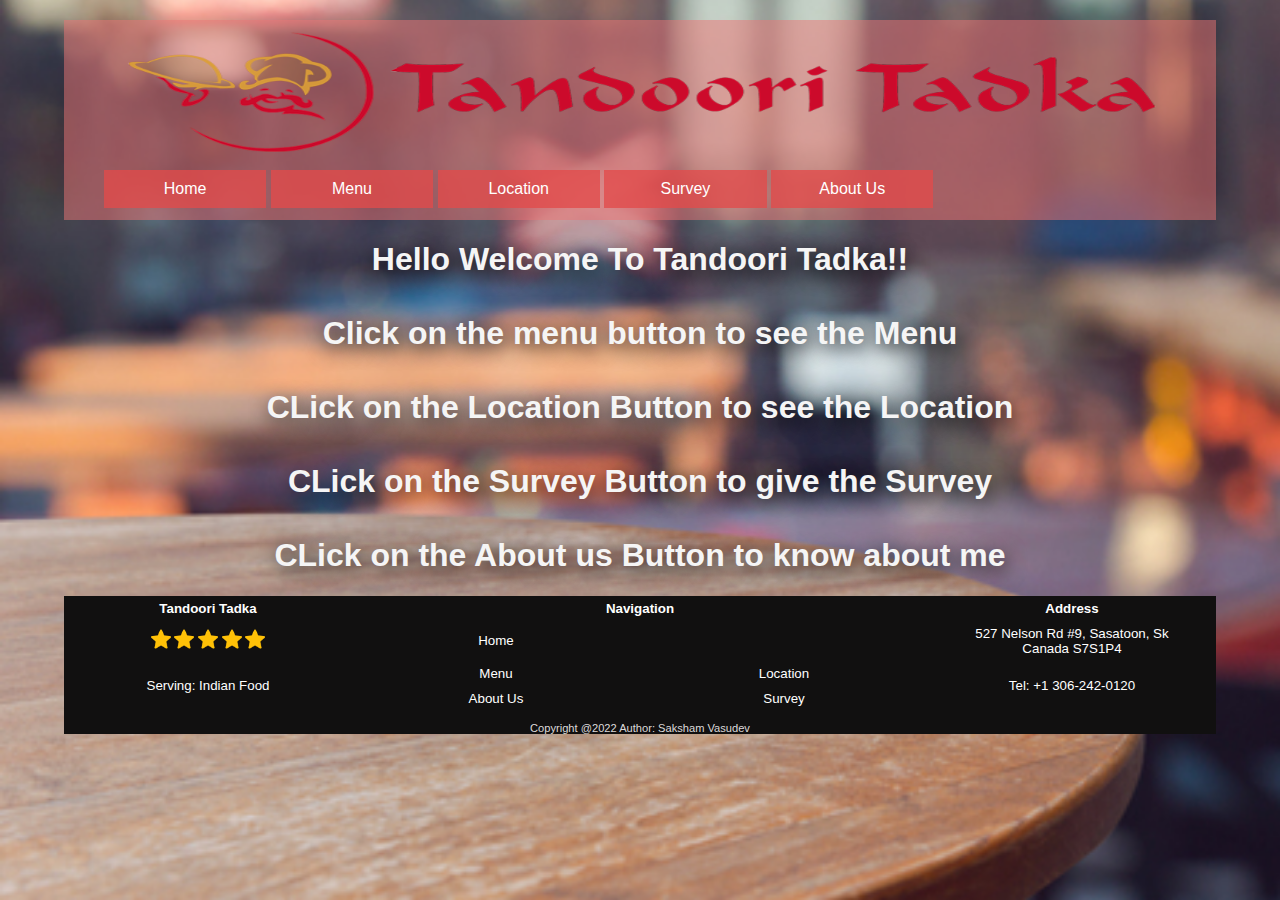
<file: index.html>
<!DOCTYPE html>
<html lang="en">
<head>
    <meta charset="UTF-8">
    <meta http-equiv="X-UA-Compatible" content="IE=edge">
    <meta name="viewport" content="width=device-width, initial-scale=1.0">
    <title>Tandoori Tadka - Home</title>
    <link rel="stylesheet" href="css/style.css">
    <script src="javascript/script.js"></script>
</head>
<body>
    <header>
        <nav>
            <div class="navBar">
                <img src="Images/logo.png" alt="logo" class="logo">
                <ul class="navigation">
                    <li><a href="index.html" class="linksTop">Home</a></li>
                    <li><a href="menu.html" class="linksTop">Menu</a></li>
                    <!-- <li><a href="review.html" class="linksTop">Reviews</a></li> -->
                    <li><a href="location.html" class="linksTop">Location</a></li>
                    <li><a href="survey.html" class="linksTop">Survey</a></li>
                    <li><a href="aboutUs.html" class="linksTop">About Us</a></li>
                </ul>
            </div>
        </nav>
    </header>
    <h1 class="hello">
        Hello Welcome To Tandoori Tadka!!<br><br>
        Click on the menu button to see the Menu<br><br>
        CLick on the Location Button to see the Location<br><br>
        CLick on the Survey Button to give the Survey<br><br>
        CLick on the About us Button to know about me
    </h1>
    <footer>
        <table class="divide">
            <tr>
                <th>Tandoori Tadka</th>
                <th colspan="2">Navigation</th>
                <th>Address</th>
            </tr>
            <tr>
                <td>
                    <img src="Images/star.png" alt="star" class="star">
                    <img src="Images/star.png" alt="star" class="star">
                    <img src="Images/star.png" alt="star" class="star">
                    <img src="Images/star.png" alt="star" class="star">
                    <img src="Images/star.png" alt="star" class="star">
                </td>
                <td><a href="index.html" class="linksDown">Home</a></td>
                <td></td>
                <td>527 Nelson Rd #9, Sasatoon, Sk <br>Canada S7S1P4</td>
            </tr>
            <tr>
                <td rowspan="2">Serving: Indian Food</td>
                <td><a href="menu.html" class="linksDown">Menu</a></td>
                <td><a href="location.html" class="linksDown">Location</a></td>
                <td rowspan="2">Tel: <a href="tel:+13062420120">+1 306-242-0120</a></td>
            </tr>
            <tr>
                <td><a href="aboutUs.html" class="linksDown">About Us</a></td>
                <td><a href="survey.html" class="linksDown">Survey</a></td>
            </tr>

        </table>
        <p>Copyright @2022 Author: Saksham Vasudev</p>
    </footer>
</body>
</html>
</file>
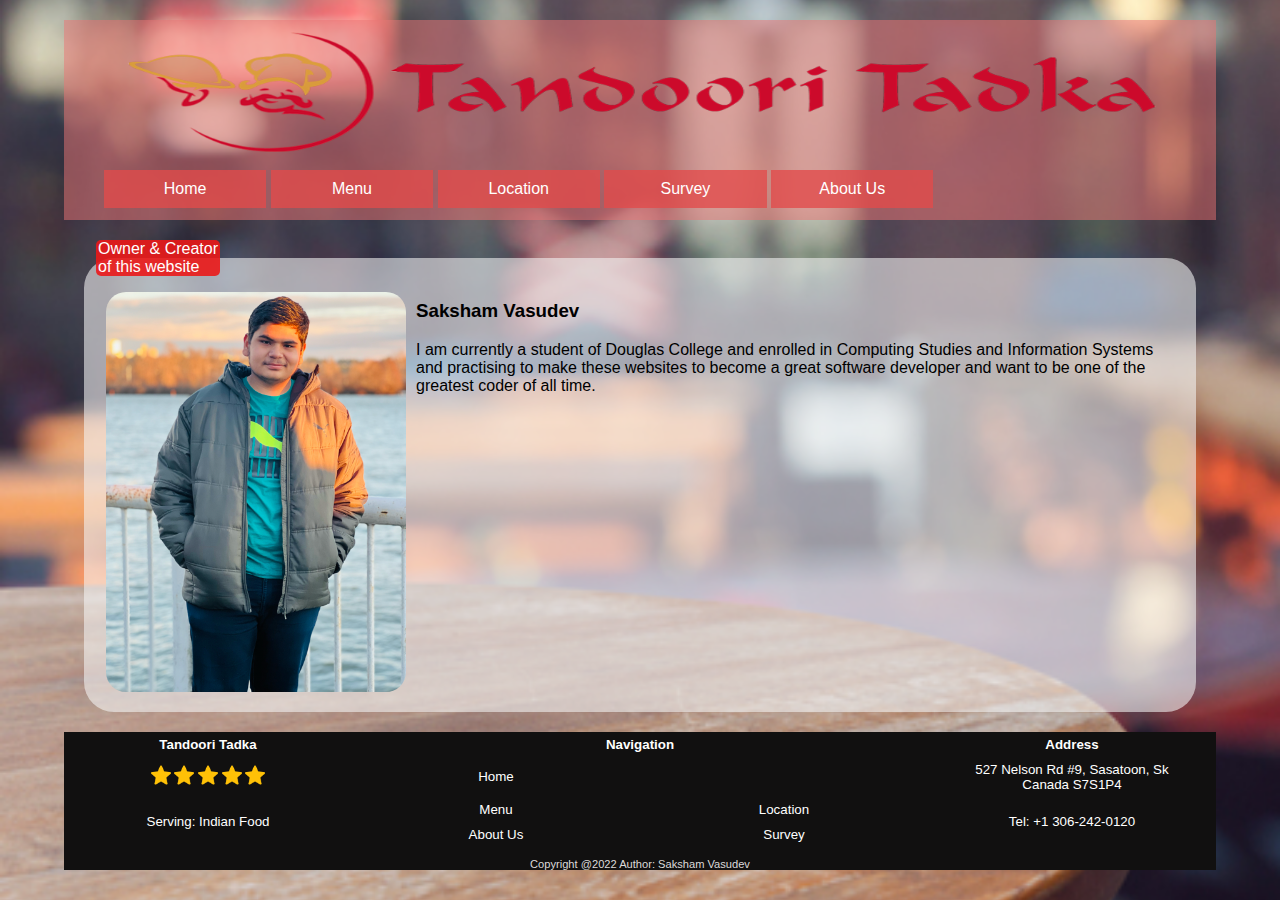
<file: aboutUs.html>
<!DOCTYPE html>
<html lang="en">
<head>
    <meta charset="UTF-8">
    <meta http-equiv="X-UA-Compatible" content="IE=edge">
    <meta name="viewport" content="width=device-width, initial-scale=1.0">
    <title>Tandoori Tadka - About Us</title>
    <link rel="stylesheet" href="css/style.css">
    <link rel="stylesheet" href="css/aboutUs.css">
    <script src="javascript/script.js"></script>
</head>
<body>
    <header>
        <nav>
            <div class="navBar">
                <img src="Images/logo.png" alt="logo" class="logo">
                <ul class="navigation">
                    <li><a href="index.html" class="linksTop">Home</a></li>
                    <li><a href="menu.html" class="linksTop">Menu</a></li>
                    <!-- <li><a href="review.html" class="linksTop">Reviews</a></li> -->
                    <li><a href="location.html" class="linksTop">Location</a></li>
                    <li><a href="survey.html" class="linksTop">Survey</a></li>
                    <li><a href="aboutUs.html" class="linksTop">About Us</a></li>
                </ul>
            </div>
        </nav>
    </header>
    <section>
        <fieldset>
            <legend>Owner & Creator <br>of this website</legend>
            <img src="Images/Saksham.png" alt="owner" class="profile">
            <h3>Saksham Vasudev</h3>
            <p>I am currently a student of Douglas College and enrolled in Computing Studies and Information Systems and practising to make these websites to become a great software developer and want to be one of the greatest coder of all time.</p>
        </fieldset>
    </section>
    <footer>
        <table class="divide">
            <tr>
                <th>Tandoori Tadka</th>
                <th colspan="2">Navigation</th>
                <th>Address</th>
            </tr>
            <tr>
                <td>
                    <img src="Images/star.png" alt="star" class="star">
                    <img src="Images/star.png" alt="star" class="star">
                    <img src="Images/star.png" alt="star" class="star">
                    <img src="Images/star.png" alt="star" class="star">
                    <img src="Images/star.png" alt="star" class="star">
                </td>
                <td><a href="index.html" class="linksDown">Home</a></td>
                <td></td>
                <td>527 Nelson Rd #9, Sasatoon, Sk <br>Canada S7S1P4</td>
            </tr>
            <tr>
                <td rowspan="2">Serving: Indian Food</td>
                <td><a href="menu.html" class="linksDown">Menu</a></td>
                <td><a href="location.html" class="linksDown">Location</a></td>
                <td rowspan="2">Tel: <a href="tel:+13062420120">+1 306-242-0120</a></td>
            </tr>
            <tr>
                <td><a href="aboutUs.html" class="linksDown">About Us</a></td>
                <td><a href="survey.html" class="linksDown">Survey</a></td>
            </tr>

        </table>
        <p>Copyright @2022 Author: Saksham Vasudev</p>
    </footer>
</body>
</html>
</file>
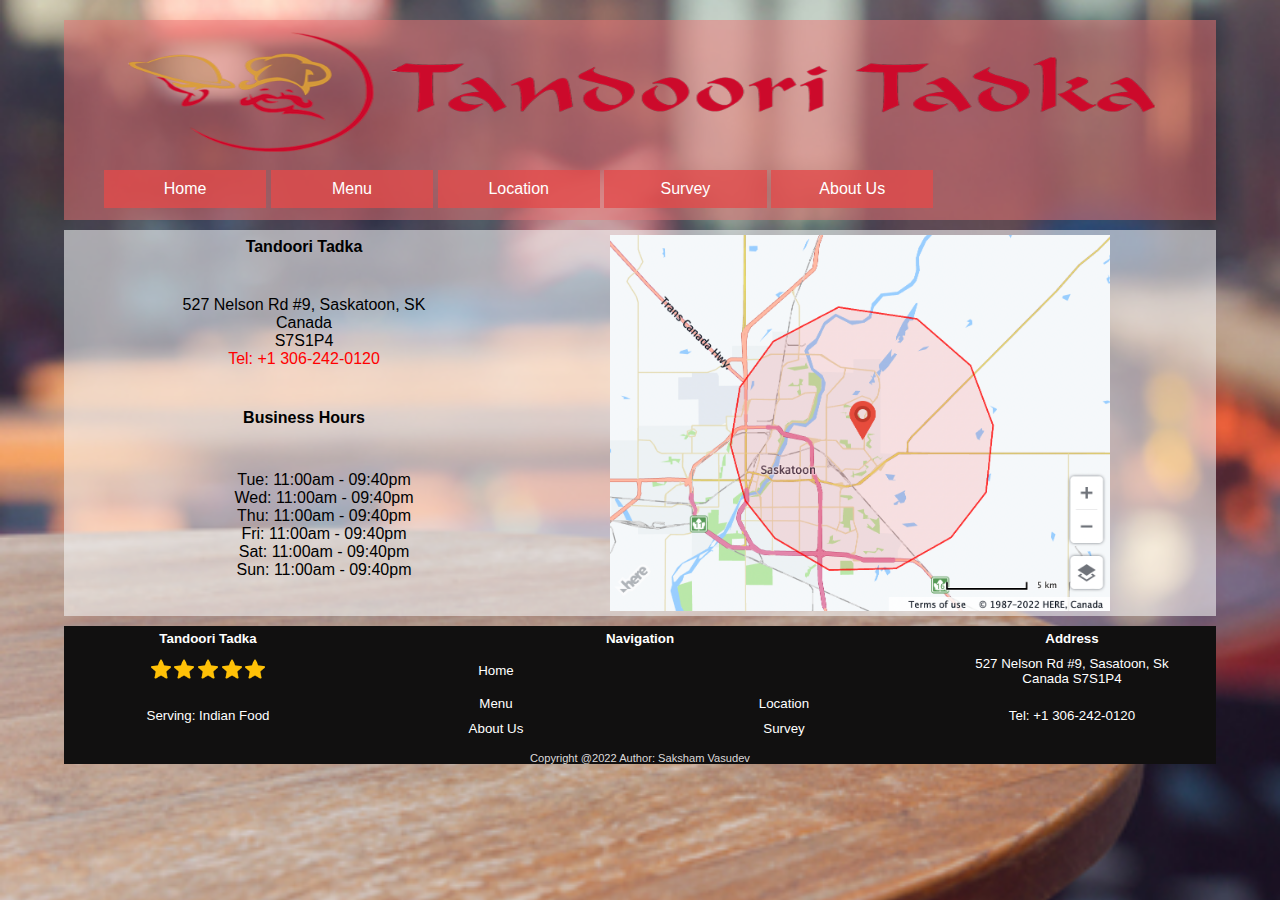
<file: location.html>
<!DOCTYPE html>
<html lang="en">
<head>
    <meta charset="UTF-8">
    <meta http-equiv="X-UA-Compatible" content="IE=edge">
    <meta name="viewport" content="width=device-width, initial-scale=1.0">
    <title>Tandoori Tadka - Location</title>
    <link rel="stylesheet" href="css/style.css">
    <script src="javascript/script.js"></script>
    <link  rel="stylesheet" href="css/location.css">
</head>
<body>
    <header>
        <nav>
            <div class="navBar">
                <img src="Images/logo.png" alt="logo" class="logo">
                <ul class="navigation">
                    <li><a href="index.html" class="linksTop">Home</a></li>
                    <li><a href="menu.html" class="linksTop">Menu</a></li>
                    <!-- <li><a href="review.html" class="linksTop">Reviews</a></li> -->
                    <li><a href="location.html" class="linksTop">Location</a></li>
                    <li><a href="survey.html" class="linksTop">Survey</a></li>
                    <li><a href="aboutUs.html" class="linksTop">About Us</a></li>
                </ul>
            </div>
        </nav>
    </header>

    <article>
        <table class="tableLocation">
           <tr>
               <th>Tandoori Tadka</th>
               <th rowspan="5"><img src="Images/location.png" alt="location" class="location"></th>
           </tr>
           <tr>
               <td class="address"><p>527 Nelson Rd #9, Saskatoon, SK<br>Canada<br>S7S1P4<br><a href="tel:+13062420120" class="phone">Tel: +1 306-242-0120</a></p></td>
           </tr>
           <tr></tr>
           <tr>
               <th>Business Hours</th>
           </tr>
           <tr>
               <td>
                   <ul class="dates">
                       <li class="date">Tue: 11:00am - 09:40pm</li>
                       <li class="date">Wed: 11:00am - 09:40pm</li>
                       <li class="date">Thu: 11:00am - 09:40pm</li>
                       <li class="date">Fri: 11:00am - 09:40pm</li>
                       <li class="date">Sat: 11:00am - 09:40pm</li>
                       <li class="date">Sun: 11:00am - 09:40pm</li>
                   </ul>
               </td>
           </tr>
        </table>
    </article>



    <footer>
        <table class="divide">
            <tr>
                <th>Tandoori Tadka</th>
                <th colspan="2">Navigation</th>
                <th>Address</th>
            </tr>
            <tr>
                <td>
                    <img src="Images/star.png" alt="star" class="star">
                    <img src="Images/star.png" alt="star" class="star">
                    <img src="Images/star.png" alt="star" class="star">
                    <img src="Images/star.png" alt="star" class="star">
                    <img src="Images/star.png" alt="star" class="star">
                </td>
                <td><a href="index.html" class="linksDown">Home</a></td>
                <td></td>
                <td>527 Nelson Rd #9, Sasatoon, Sk <br>Canada S7S1P4</td>
            </tr>
            <tr>
                <td rowspan="2">Serving: Indian Food</td>
                <td><a href="menu.html" class="linksDown">Menu</a></td>
                <td><a href="location.html" class="linksDown">Location</a></td>
                <td rowspan="2">Tel: <a href="tel:+13062420120">+1 306-242-0120</a></td>
            </tr>
            <tr>
                <td><a href="aboutUs.html" class="linksDown">About Us</a></td>
                <td><a href="survey.html" class="linksDown">Survey</a></td>
            </tr>

        </table>
        <p>Copyright @2022 Author: Saksham Vasudev</p>
    </footer>
</body>
</html>
</file>
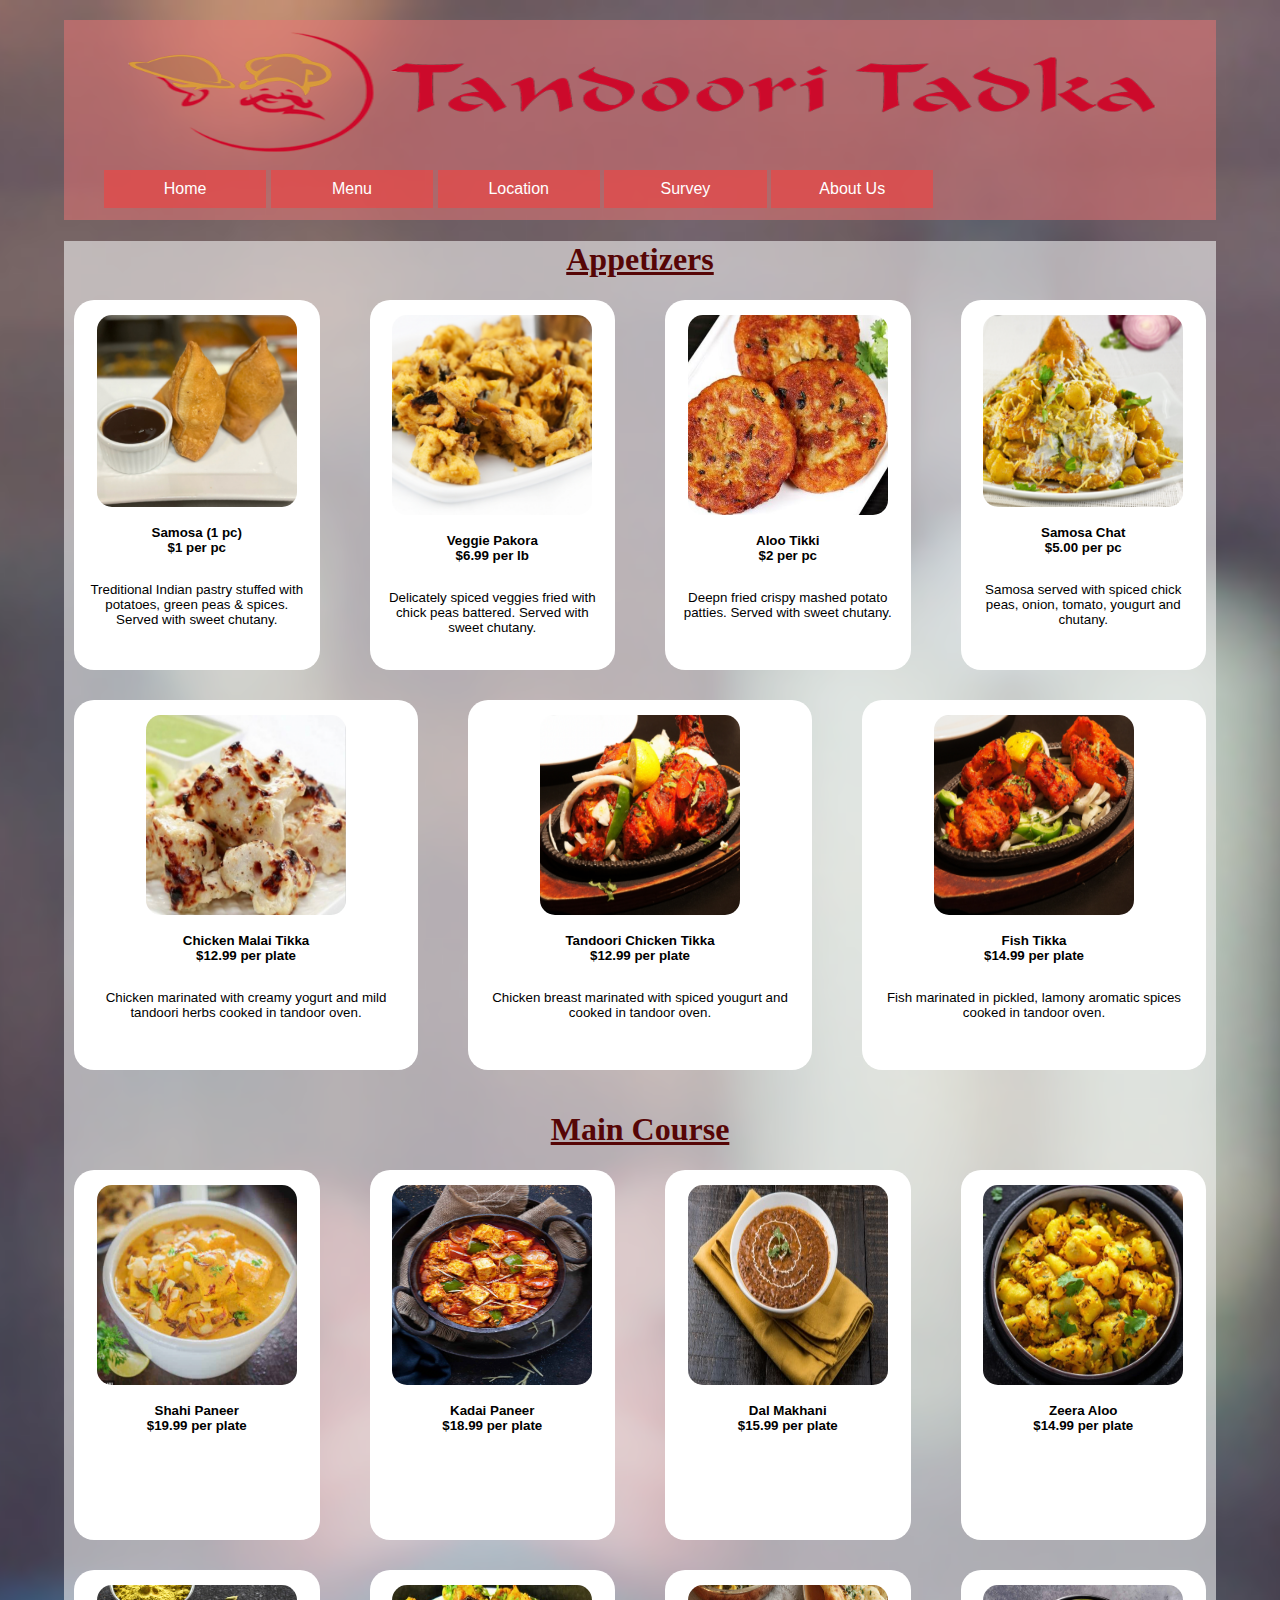
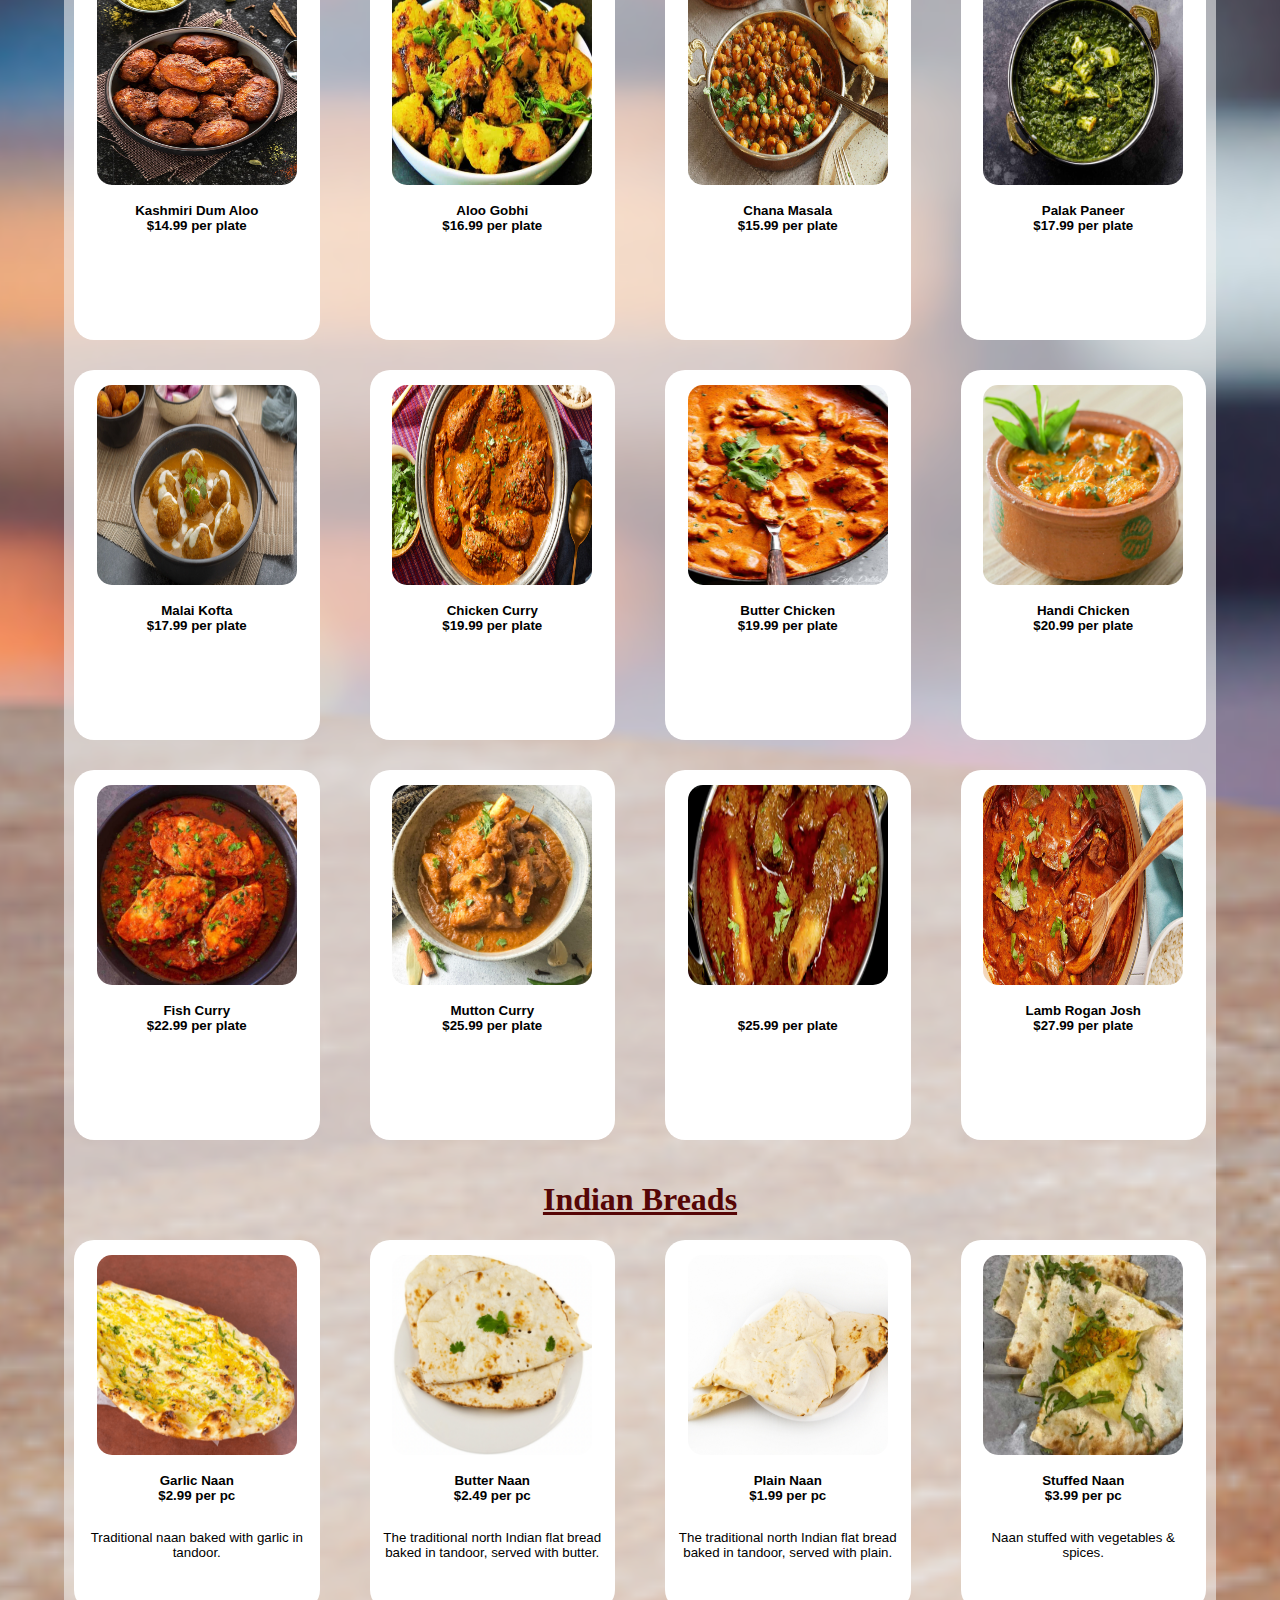
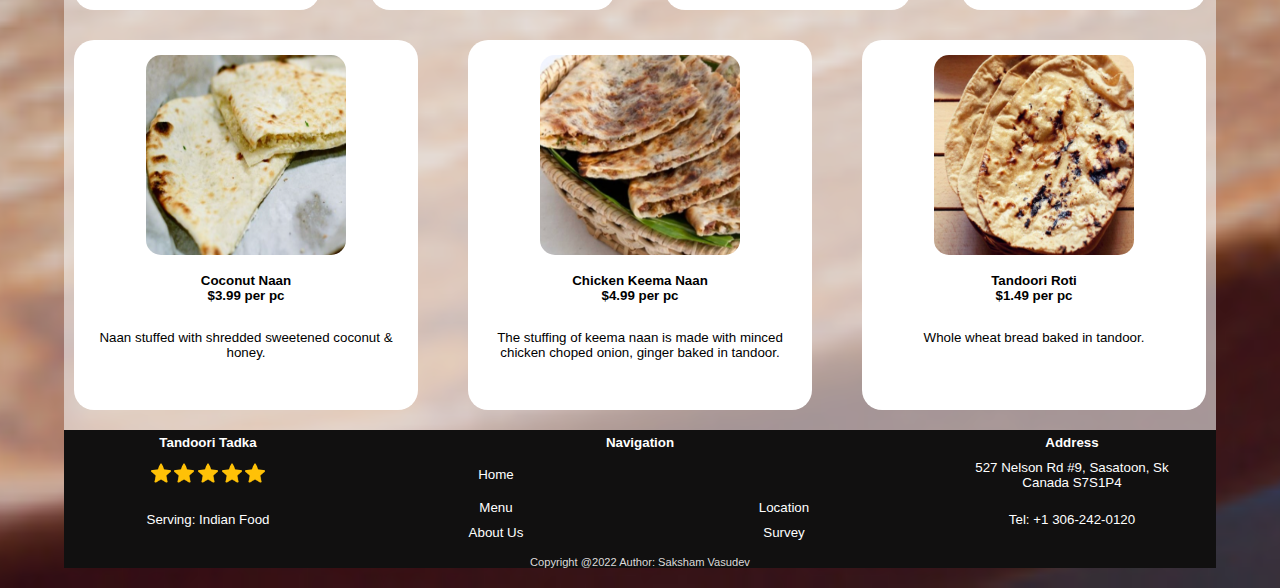
<file: menu.html>
<!DOCTYPE html>
<html lang="en">
<head>
    <meta charset="UTF-8">
    <meta http-equiv="X-UA-Compatible" content="IE=edge">
    <meta name="viewport" content="width=device-width, initial-scale=1.0">
    <title>Tandoori Tadka - Menu</title>
    <link rel="stylesheet" href="css/style.css">
    <script src="javascript/script.js"></script>
    <link rel="stylesheet" href="css/menu.css">
</head>
<body>
    <header>
        <nav>
            <div class="navBar">
                <img src="Images/logo.png" alt="logo" class="logo">
                <ul class="navigation">
                    <li><a href="index.html" class="linksTop">Home</a></li>
                    <li><a href="menu.html" class="linksTop">Menu</a></li>
                    <!-- <li><a href="review.html" class="linksTop">Reviews</a></li> -->
                    <li><a href="location.html" class="linksTop">Location</a></li>
                    <li><a href="survey.html" class="linksTop">Survey</a></li>
                    <li><a href="aboutUs.html" class="linksTop">About Us</a></li>
                </ul>
            </div>
        </nav>
    </header>
    <article>
        <h1 class="main">Appetizers</h1>
        <div class="dish">
            <form>
               
                <fieldset class="foodBox">
                    <img src="Images/samosa.png" alt="samosa" class="food">
                    <h3 class="foodHeading">Samosa (1 pc)<br>$1 per pc</h3>
                    <p class="foodDesc">Treditional Indian pastry stuffed with potatoes, green peas & spices. Served with sweet chutany.</p>
                </fieldset>
                <fieldset class="foodBox">
                    <img src="Images/veggiePakora.png" alt="pakora" class="food">
                    <h3 class="foodHeading">Veggie Pakora<br>$6.99 per lb</h3>
                    <p class="foodDesc">Delicately spiced veggies fried with chick peas battered. Served with sweet chutany.</p>
                </fieldset>
                <fieldset class="foodBox">
                    <img src="Images/alooTikki.png" alt="alooTikki" class="food">
                    <h3 class="foodHeading">Aloo Tikki<br>$2 per pc</h3>
                    <p class="foodDesc">Deepn fried crispy mashed potato patties. Served with sweet chutany.</p>
                </fieldset>
                <fieldset class="foodBox">
                    <img src="Images/samosaChaat.png" alt="samosaChaat" class="food">
                    <h3 class="foodHeading">Samosa Chat<br>$5.00 per pc</h3>
                    <p class="foodDesc">Samosa served with spiced chick peas, onion, tomato, yougurt and chutany.</p>
                </fieldset>
                <fieldset class="foodBox">
                    <img src="Images/chickenMalai.png" alt="chickenMalai" class="food">
                    <h3 class="foodHeading">Chicken Malai Tikka<br>$12.99 per plate</h3>
                    <p class="foodDesc">Chicken marinated with creamy yogurt and mild tandoori herbs cooked in tandoor oven.</p>
                </fieldset>
                <fieldset class="foodBox">
                    <img src="Images/chickenTandoori.png" alt="chickenTandoori" class="food">
                    <h3 class="foodHeading">Tandoori Chicken Tikka<br>$12.99 per plate</h3>
                    <p class="foodDesc">Chicken breast marinated with spiced yougurt and cooked in tandoor oven.</p>
                </fieldset>
                <fieldset class="foodBox">
                    <img src="Images/fishTikka.png" alt="fishTikka" class="food">
                    <h3 class="foodHeading">Fish Tikka<br>$14.99 per plate</h3>
                    <p class="foodDesc">Fish marinated in pickled, lamony aromatic spices cooked in tandoor oven.</p>
                </fieldset>
            </form>
            <h1 class="main">Main Course</h1>
            <form>
                <fieldset class="foodBox">
                    <img src="Images/shahiPaneer.png" alt="shahiPaneer" class="food">
                    <h3 class="foodHeading">Shahi Paneer<br>$19.99 per plate</h3>
                    <p class="foodDesc"></p>
                </fieldset>
                <fieldset class="foodBox">
                    <img src="Images/kadaiPaneer.png" alt="kadaiPaneer" class="food">
                    <h3 class="foodHeading">Kadai Paneer<br>$18.99 per plate</h3>
                    <p class="foodDesc"></p>
                </fieldset>
                <fieldset class="foodBox">
                    <img src="Images/dalMakhani.png" alt="dalMakhani" class="food">
                    <h3 class="foodHeading">Dal Makhani<br>$15.99 per plate</h3>
                    <p class="foodDesc"></p>
                </fieldset>
                <fieldset class="foodBox">
                    <img src="Images/zeeraAloo.png" alt="zeeraAloo" class="food">
                    <h3 class="foodHeading">Zeera Aloo<br>$14.99 per plate</h3>
                    <p class="foodDesc"></p>
                </fieldset>
                <fieldset class="foodBox">
                    <img src="Images/kashmiriDumAloo.png" alt="kashmiriDumAloo" class="food">
                    <h3 class="foodHeading">Kashmiri Dum Aloo<br>$14.99 per plate</h3>
                    <p class="foodDesc"></p>
                </fieldset>
                <fieldset class="foodBox">
                    <img src="Images/alooGobhi.png" alt="alooGobhi" class="food">
                    <h3 class="foodHeading">Aloo Gobhi<br>$16.99 per plate</h3>
                    <p class="foodDesc"></p>
                </fieldset>
                <fieldset class="foodBox">
                    <img src="Images/chanaMasala.png" alt="chanaMasala" class="food">
                    <h3 class="foodHeading">Chana Masala<br>$15.99 per plate</h3>
                    <p class="foodDesc"></p>
                </fieldset>
                <fieldset class="foodBox">
                    <img src="Images/palakPaneer.png" alt="palakPaneer" class="food">
                    <h3 class="foodHeading">Palak Paneer<br>$17.99 per plate</h3>
                    <p class="foodDesc"></p>
                </fieldset>
                <fieldset class="foodBox">
                    <img src="Images/malaiKofta.png" alt="malaiKofta" class="food">
                    <h3 class="foodHeading">Malai Kofta<br>$17.99 per plate</h3>
                    <p class="foodDesc"></p>
                </fieldset>
                <fieldset class="foodBox">
                    <img src="Images/chickenCurry.png" alt="chickenCurry" class="food">
                    <h3 class="foodHeading">Chicken Curry<br>$19.99 per plate</h3>
                    <p class="foodDesc"></p>
                </fieldset>
                <fieldset class="foodBox">
                    <img src="Images/butterChicken.png" alt="butterChicken" class="food">
                    <h3 class="foodHeading">Butter Chicken<br>$19.99 per plate</h3>
                    <p class="foodDesc"></p>
                </fieldset>
                <fieldset class="foodBox">
                    <img src="Images/handiChicken.png" alt="handiChicken" class="food">
                    <h3 class="foodHeading">Handi Chicken<br>$20.99 per plate</h3>
                    <p class="foodDesc"></p>
                </fieldset>
                <fieldset class="foodBox">
                    <img src="Images/fishCurry.png" alt="fishCurry" class="food">
                    <h3 class="foodHeading">Fish Curry<br>$22.99 per plate</h3>
                    <p class="foodDesc"></p>
                </fieldset>
                <fieldset class="foodBox">
                    <img src="Images/muttonCurry.png" alt="muttonCurry" class="food">
                    <h3 class="foodHeading">Mutton Curry<br>$25.99 per plate</h3>
                    <p class="foodDesc"></p>
                </fieldset>
                <fieldset class="foodBox">
                    <img src="Images/muttonKorma.png" alt="muttonKorma" class="food">
                    <h3 class="foodHeading"><br>$25.99 per plate</h3>
                    <p class="foodDesc"></p>
                </fieldset>
                <fieldset class="foodBox">
                    <img src="Images/roganJosh.png" alt="roganJosh" class="food">
                    <h3 class="foodHeading">Lamb Rogan Josh<br>$27.99 per plate</h3>
                    <p class="foodDesc"></p>
                </fieldset>
            </form>
            <h1 class="main">Indian Breads</h1>
            <form>
                <fieldset class="foodBox">
                    <img src="Images/garlicNaan.png" alt="garlicNaan" class="food">
                    <h3 class="foodHeading">Garlic Naan<br>$2.99 per pc</h3>
                    <p class="foodDesc">Traditional naan baked with garlic in tandoor.</p>
                </fieldset>
                <fieldset class="foodBox">
                    <img src="Images/butterNaan.png" alt="butterNaan" class="food">
                    <h3 class="foodHeading">Butter Naan<br>$2.49 per pc</h3>
                    <p class="foodDesc">The traditional north Indian flat bread baked in tandoor, served with butter.</p>
                </fieldset>
                <fieldset class="foodBox">
                    <img src="Images/plainNaan.png" alt="plainNaan" class="food">
                    <h3 class="foodHeading">Plain Naan<br>$1.99 per pc</h3>
                    <p class="foodDesc">The traditional north Indian flat bread baked in tandoor, served with plain.</p>
                </fieldset>
                <fieldset class="foodBox">
                    <img src="Images/stuffedNaan.png" alt="stuffedNaan" class="food">
                    <h3 class="foodHeading">Stuffed Naan<br>$3.99 per pc</h3>
                    <p class="foodDesc">Naan stuffed with vegetables & spices.</p>
                </fieldset>
                <fieldset class="foodBox">
                    <img src="Images/coconutNaan.png" alt="coconutNaan" class="food">
                    <h3 class="foodHeading">Coconut Naan<br>$3.99 per pc</h3>
                    <p class="foodDesc">Naan stuffed with shredded sweetened coconut & honey.</p>
                </fieldset>
                <fieldset class="foodBox">
                    <img src="Images/chickenNaan.png" alt="chickenNaan" class="food">
                    <h3 class="foodHeading">Chicken Keema Naan<br>$4.99 per pc</h3>
                    <p class="foodDesc">The stuffing of keema naan is made with minced chicken choped onion, ginger baked in tandoor.</p>
                </fieldset>
                <fieldset class="foodBox">
                    <img src="Images/tandooriRoti.png" alt="tandooriRoti" class="food">
                    <h3 class="foodHeading">Tandoori Roti<br>$1.49 per pc</h3>
                    <p class="foodDesc">Whole wheat bread baked in tandoor.</p>
                </fieldset>
            </form>
        </div>
    </article>



    <footer>
        <table class="divide">
            <tr>
                <th>Tandoori Tadka</th>
                <th colspan="2">Navigation</th>
                <th>Address</th>
            </tr>
            <tr>
                <td>
                    <img src="Images/star.png" alt="star" class="star">
                    <img src="Images/star.png" alt="star" class="star">
                    <img src="Images/star.png" alt="star" class="star">
                    <img src="Images/star.png" alt="star" class="star">
                    <img src="Images/star.png" alt="star" class="star">
                </td>
                <td><a href="index.html" class="linksDown">Home</a></td>
                <td></td>
                <td>527 Nelson Rd #9, Sasatoon, Sk <br>Canada S7S1P4</td>
            </tr>
            <tr>
                <td rowspan="2">Serving: Indian Food</td>
                <td><a href="menu.html" class="linksDown">Menu</a></td>
                <td><a href="location.html" class="linksDown">Location</a></td>
                <td rowspan="2">Tel: <a href="tel:+13062420120">+1 306-242-0120</a></td>
            </tr>
            <tr>
                <td><a href="aboutUs.html" class="linksDown">About Us</a></td>
                <td><a href="survey.html" class="linksDown">Survey</a></td>
            </tr>

        </table>
        <p>Copyright @2022 Author: Saksham Vasudev</p>
    </footer>
</body>
</html>
</file>
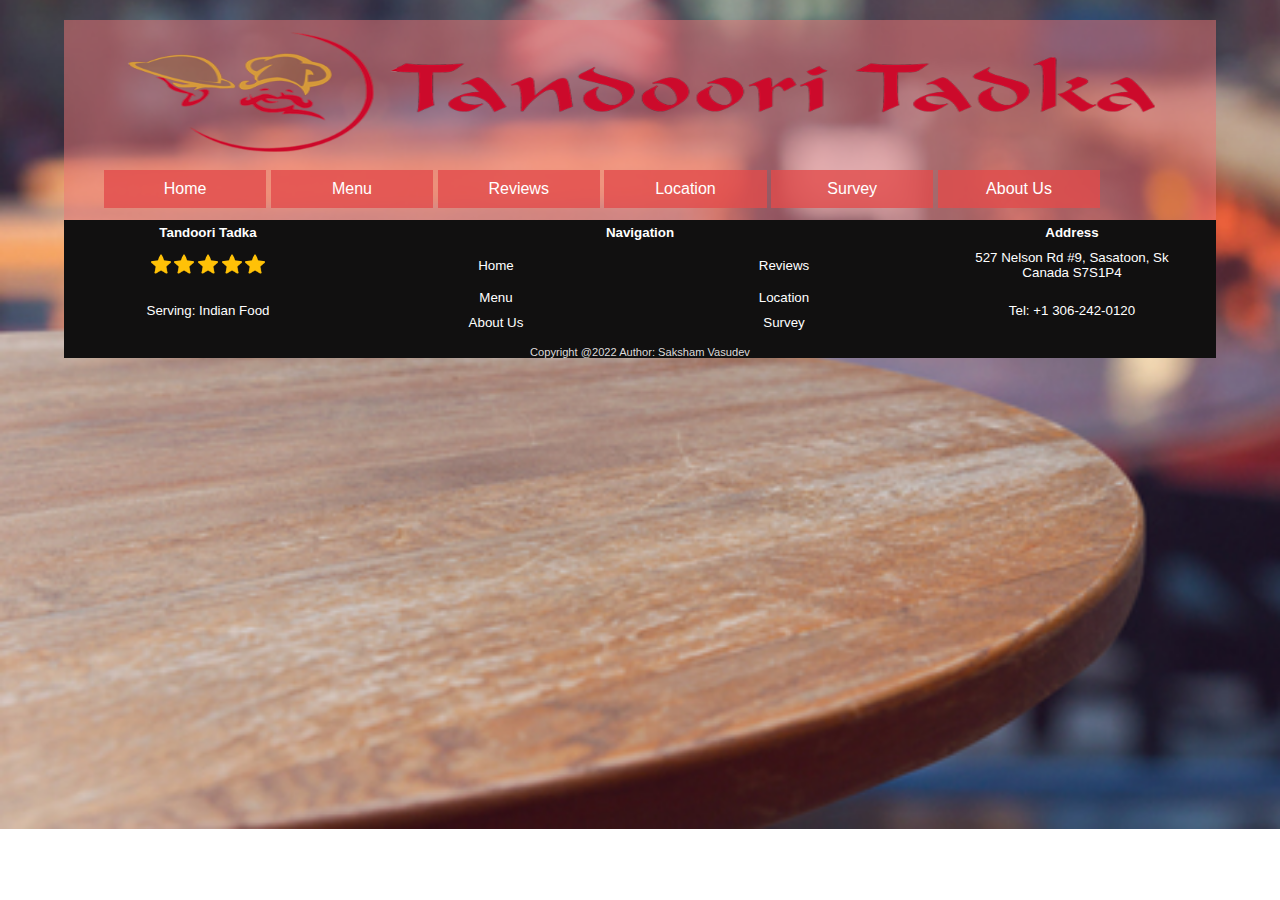
<file: review.html>
<!DOCTYPE html>
<html lang="en">
<head>
    <meta charset="UTF-8">
    <meta http-equiv="X-UA-Compatible" content="IE=edge">
    <meta name="viewport" content="width=device-width, initial-scale=1.0">
    <title>Tandoori Tadka - Review</title>
    <link rel="stylesheet" href="css/style.css">
    <script src="javascript/script.js"></script>
</head>
<body>
    <header>
        <nav>
            <div class="navBar">
                <img src="/Images/logo.png" alt="logo" class="logo">
                <ul class="navigation">
                    <li><a href="index.html" class="linksTop">Home</a></li>
                    <li><a href="menu.html" class="linksTop">Menu</a></li>
                    <li><a href="review.html" class="linksTop">Reviews</a></li>
                    <li><a href="location.html" class="linksTop">Location</a></li>
                    <li><a href="survey.html" class="linksTop">Survey</a></li>
                    <li><a href="aboutUs.html" class="linksTop">About Us</a></li>
                </ul>
            </div>
        </nav>
    </header>
    <footer>
        <table class="divide">
            <tr>
                <th>Tandoori Tadka</th>
                <th colspan="2">Navigation</th>
                <th>Address</th>
            </tr>
            <tr>
                <td>
                    <img src="/Images/star.png" alt="star" class="star">
                    <img src="/Images/star.png" alt="star" class="star">
                    <img src="/Images/star.png" alt="star" class="star">
                    <img src="/Images/star.png" alt="star" class="star">
                    <img src="/Images/star.png" alt="star" class="star">
                </td>
                <td><a href="index.html" class="linksDown">Home</a></td>
                <td><a href="review.html" class="linksDown">Reviews</a></td>
                <td>527 Nelson Rd #9, Sasatoon, Sk <br>Canada S7S1P4</td>
            </tr>
            <tr>
                <td rowspan="2">Serving: Indian Food</td>
                <td><a href="menu.html" class="linksDown">Menu</a></td>
                <td><a href="location.html" class="linksDown">Location</a></td>
                <td rowspan="2">Tel: <a href="tel:+13062420120">+1 306-242-0120</a></td>
            </tr>
            <tr>
                <td><a href="aboutUs.html" class="linksDown">About Us</a></td>
                <td><a href="survey.html" class="linksDown">Survey</a></td>
            </tr>

        </table>
        <p>Copyright @2022 Author: Saksham Vasudev</p>
    </footer>
</body>
</html>
</file>
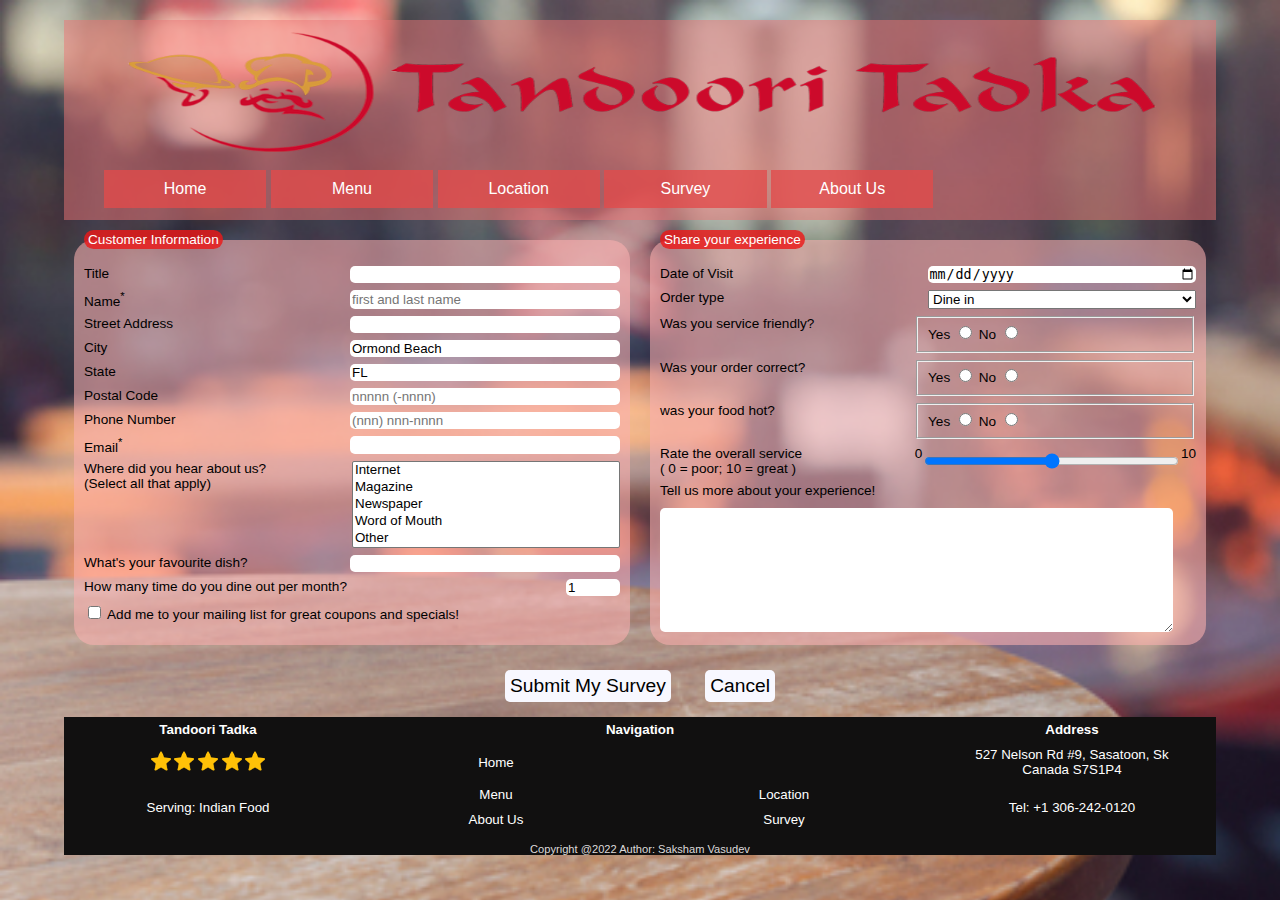
<file: survey.html>
<!DOCTYPE html>
<html lang="en">
<head>
    <meta charset="UTF-8">
    <meta http-equiv="X-UA-Compatible" content="IE=edge">
    <meta name="viewport" content="width=device-width, initial-scale=1.0">
    <title>Tandoori Tadka - Survey</title>
    <link rel="stylesheet" href="css/style.css">
    <link rel="stylesheet" href="css/survey.css">
    <script src="javascript/script.js"></script>
</head>
<body>
    <header>
        <nav>
            <div class="navBar">
                <img src="Images/logo.png" alt="logo" class="logo">
                <ul class="navigation">
                    <li><a href="index.html" class="linksTop">Home</a></li>
                    <li><a href="menu.html" class="linksTop">Menu</a></li>
                    <!-- <li><a href="review.html" class="linksTop">Reviews</a></li> -->
                    <li><a href="location.html" class="linksTop">Location</a></li>
                    <li><a href="survey.html" class="linksTop">Survey</a></li>
                    <li><a href="aboutUs.html" class="linksTop">About Us</a></li>
                </ul>
            </div>
        </nav>
    </header>
    <article>
        <form class="tadka" action="https://formspree.io/f/xeqnzljj" method="post">
            
            <fieldset class="fieldset">
                <legend>Customer Information</legend>
                <div class="formRow">
                    <label for="title">Title</label>
                    <input name="custTitle" id="title" type="text">
                </div>
                <div class="formRow">
                    <label for="name">Name<sup>*</sup></label>
                    <input name="custName" id="name" type="text" placeholder="first and last name" required>
                </div>
                <div class="formRow">
                    <label for="address">Street Address</label>
                    <input name="custAddress" id="address" type="text">
                </div>
                <div class="formRow">
                    <label for="city">City</label>
                    <input name="custCity" id="city" type="text" value="Ormond Beach">
                </div>
                <div class="formRow">
                    <label for="state">State</label>
                    <input name="custState" id="state" type="text" value="FL">
                </div>
                <div class="formRow">
                    <label for="postalcode">Postal Code</label>
                    <input name="custPostalCode" id="postalcode" type="text" placeholder="nnnnn (-nnnn)">
                </div>
                <div class="formRow">
                    <label for="phone">Phone Number</label>
                    <input name="custPhone" id="phone" type="text" placeholder="(nnn) nnn-nnnn">
                </div>
                <div class="formRow">
                    <label for="email">Email<sup>*</sup></label>
                    <input name="custEmail" id="email" type="email" required>
                </div>
                <div class="formRow">
                    <label for="hearaboutus">Where did you hear about us?<br>(Select all that apply)</label>
                    <select size="5" name="custHearAboutUs" id="hearaboutus" multiple>
                        <option>Internet</option>
                        <option>Magazine</option>
                        <option>Newspaper</option>
                        <option>Word of Mouth</option>
                        <option>Other</option>
                    </select>
                </div>
                <div class="formRow">
                    <label for="favdish">What's your favourite dish?</label>
                        <input name="custFavDish" id="favdish" type="text">
                </div>
                <div class="formRow">
                    <label for="dineout">How many time do you dine out per month?</label>
                    <input name="custDineOut" id="dineout" type="number" value="1" step="1" min="0" max="20"/>
                </div>
                    <input name="custAddMeForMails" id="addmeformails" type="checkbox">
                    <label for="addmeformails">Add me to your mailing list for great coupons and specials!</label>
                
            </fieldset>
            <fieldset class="fieldset">
                <legend>Share your experience</legend>
                <div class="formRow">
                    <label for="visitDate">Date of Visit</label>
                    <input name="custVisitDate" id="visitdate" type="date" >
                </div>
                <div class="formRow">
                    <label for="ordertype">Order type</label>
                    <select name="custOrderType" id="ordertype">
                        <option>Dine in</option>
                        <option>Pick-up</option>
                        <option>Delivery</option>
                    </select>
                </div>
                <div class="formRow">
                    <label for="servicefriendly">Was you service friendly?</label>
                    <fieldset class="optGroup">
                        <label for="fYes">Yes</label>
                        <input name="custServiceFriendly" id="fYes" type="radio" value="Yes">
                        <label for="fNo">No</label>
                        <input name="custServiceFriendly" id="fNo" type="radio" value="No">
                </fieldset>
                </div>
                <div class="formRow">
                    <label for="ordercorrect">Was your order correct?</label>
                    <fieldset class="optGroup">
                        <label for="fYes">Yes</label>
                        <input name="custOrderCorrect" id="fYes" type="radio" value="Yes">
                        <label for="fNo">No</label>
                        <input name="custOrderCorrect" id="fNo" type="radio" value="No">
                </fieldset>
                </div>
                <div class="formRow">
                    <label for="hotfood">was your food hot?</label>
                    <fieldset class="optGroup">
                        <label for="fYes">Yes</label>
                        <input name="custHotFood" id="fYes" type="radio" value="Yes">
                        <label for="fNo">No</label>
                        <input name="custHotFood" id="fNo" type="radio" value="No">
                </fieldset>
                </div>
                <div class="formRow">
                    <label for="rateservice">Rate the overall service<br>( 0 = poor; 10 = great )</label>0
                    <input name="custRateService" id="rateservice" type="range" value="5" step="1"min="0" max="10">
                    10
                </div>
                <div class="textarea">
                    <label for="review">Tell us more about your experience!</label>
                    <textarea name="custExp" id="riview"></textarea>
                </div>
            </fieldset>
            <div class="buttons">
                <input type="submit" value="Submit My Survey">
                <input type="reset" value="Cancel">
            </div>
        </form>
    </article>
    <footer>
        <table class="divide">
            <tr>
                <th>Tandoori Tadka</th>
                <th colspan="2">Navigation</th>
                <th>Address</th>
            </tr>
            <tr>
                <td>
                    <img src="Images/star.png" alt="star" class="star">
                    <img src="Images/star.png" alt="star" class="star">
                    <img src="Images/star.png" alt="star" class="star">
                    <img src="Images/star.png" alt="star" class="star">
                    <img src="Images/star.png" alt="star" class="star">
                </td>
                <td><a href="index.html" class="linksDown">Home</a></td>
                <td></td>
                <td>527 Nelson Rd #9, Sasatoon, Sk <br>Canada S7S1P4</td>
            </tr>
            <tr>
                <td rowspan="2">Serving: Indian Food</td>
                <td><a href="menu.html" class="linksDown">Menu</a></td>
                <td><a href="location.html" class="linksDown">Location</a></td>
                <td rowspan="2">Tel: <a href="tel:+13062420120">+1 306-242-0120</a></td>
            </tr>
            <tr>
                <td><a href="aboutUs.html" class="linksDown">About Us</a></td>
                <td><a href="survey.html" class="linksDown">Survey</a></td>
            </tr>

        </table>
        <p>Copyright @2022 Author: Saksham Vasudev</p>
    </footer>
</body>
</html>
</file>
<file: css/style.css>
html{
    background-image:url("../Images/background.jpeg");
    background-position: center;
    background-repeat: no-repeat;
    background-size: cover;
    font-family: Arial, Helvetica, sans-serif;
}
body{
    width: 90%;
    margin: 20px auto;
    padding: 0;
}
header{
    background-color: rgba(236, 117, 117, 0.507);
    height: 200px;  
}


.logo{
    width: 90%;
    height: 150px;
    display: block;
    margin: 0 auto;
}

ul.navigation{
    margin: 0;

}
ul.navigation > li{
    display: inline-block;
    list-style-type: none;
    padding: 10px 20px;
    width: 11%;
    text-align: center;
    background-color: rgba(226, 75, 75, 0.787);
}
ul.navigation > li > a{
    color: white;
    text-decoration: none;
    font-family: Arial, Helvetica, sans-serif;

}
header > nav > div.navBar > ul.navigation> li:hover{
    background-color: rgba(240, 28, 28, 0.815);
    transition: 500ms;

}
header > nav > div.navBar > ul.navigation>li:hover >a{
    color: black;
    transition: 500ms;

}


footer{ 
    background-color: rgb(17, 16, 16);  
    color: white;
    font-size: smaller;
}

footer a{
    color: white;
    text-decoration: none;
}
footer > p{
    text-align: center;
    font-family: Arial, Helvetica, sans-serif;
    color: rgb(221, 218, 218);
    font-size: smaller; 
}


table.divide{
    padding:10px 60px 0px;
}
footer >table.divide,th ,td{
    padding: 5px;
    width: 100%;
    border-collapse: collapse;
    text-align: center;
}
th,td{
    width: 25%;
}
footer >table.divide >tr >th > a.linksDown{
    text-align: start;
}


img.star{
    width: 20px;
}
h1.hello{
    text-shadow: 2px 5px 20px black;
    font-size: xx-large;
    font-weight: bolder;
    color: whitesmoke;
    text-align: center;

}
</file>
<file: css/aboutUs.css>
img.profile{
    border-radius: 20px;
    display: block;
    float: left;
    clear: right;
    height: 400px;
    margin: 10px;
}
legend{
    background-color: rgba(235, 24, 24, 0.897);
    border-radius: 5px;
    color: white;
    
}
fieldset{
    margin: 20px;
    background-color: rgba(245, 245, 245, 0.582);
    border-radius: 30px;
    border-style: none;
}
img.profile:hover{
    transform: scale(1.3);
    transition: 900ms;
}
</file>
<file: css/location.css>
article{
    background-color: rgba(245, 245, 245, 0.582);
}
img.location{
    width: 500px;
    display: block;
    margin: 0 auto;
}
table.tableLocation{
    border-collapse: collapse;
    margin: 10px 20px;
}

article > table.tableLocation > tr >td.address{
    padding: 0;
}
ul.dates{
    list-style-type: none;
}
a.phone{
    text-decoration: none;
    color: red;
}
</file>
<file: css/menu.css>
article{
    background-color: rgba(245, 245, 245, 0.582);
    
}
img.food{
    width: 200px;
    height: 200px;
    display: block;
    margin: 0 auto;
    padding: 5px;
    border-radius: 20px;
}

h3.foodHeading , p{
    text-align: center;
    font-size: smaller;
}

fieldset{
    display: flex;
    flex-direction: column;
    width: 230px;
    height: 350px;
    border-style: none;
    background-color: white;
    padding: 10px;
    border-radius: 20px;
    margin: 0 10px;
    flex: 1;
}
p.foodDesc{
    font-size: smaller;
    padding-bottom: 20px;
}
fieldset:hover{
    transition: 1000ms;
    background: linear-gradient(to right,red,rgb(226, 141, 141));
    transform: scale(1.1);
    box-sizing: border-box;
    box-shadow: 0 0 20px black;
}
form{
    display: flex;
    flex-flow: row wrap;
    gap: 30px;
    padding-bottom: 20px;
    justify-content: space-around;
}
h1.main{
    text-align: center;
    color: rgb(86, 6, 6);
    font-family:fantasy;
    text-decoration: underline;
}
</file>
<file: css/survey.css>
form.tadka{
    display: flex;
    flex-flow: row wrap;
}
fieldset.fieldset{
       background-color: rgba(250, 176, 176, 0.582);
       border-radius: 20px;
       flex: 1 1 40%;
       font-size: 0.85em;
       padding: 10px;
       margin: 10px;
       border-style: none;
       
}
fieldset.fieldset:hover{
    color: white;
    transition: 500ms;
    box-shadow:  0 0 20px black;
    background: linear-gradient(to right,rgba(255, 0, 0, 0.678),rgba(0, 0, 0, 0.767));
    transform: scale(1.1);
}

legend{
    background-color: rgba(235, 24, 24, 0.815);
    color: white;
    padding: 2px 4px 2px 4px;
    border-radius: 20px;
}
div.formRow{
    display: flex;
    flex-flow: row wrap;
    margin: 7px 0px;
}
div.formRow > * {
    flex: 1 1 140px;
}
div.formRow > input#dineout {
    flex:  0 0 50px;
}
textarea {
    margin-top: 10px;
    height: 120px;
    width: 95%;
    border-radius: 5px;
    border-style: none;
}
div.buttons {
    text-align: center;
    width: 100%;
 }
 input{
     border-radius: 5px;
     border-style: none;
 }
 input[type='submit'], input[type='reset'] {
    font-size: 1.2em;
    padding: 5px;
    margin: 15px;
    background-color:ghostwhite;
 }
 input[type='submit']:hover, input[type='reset']:hover{
     box-shadow: 0 0 20px black;
     transition: 900ms;
 }
</file>
